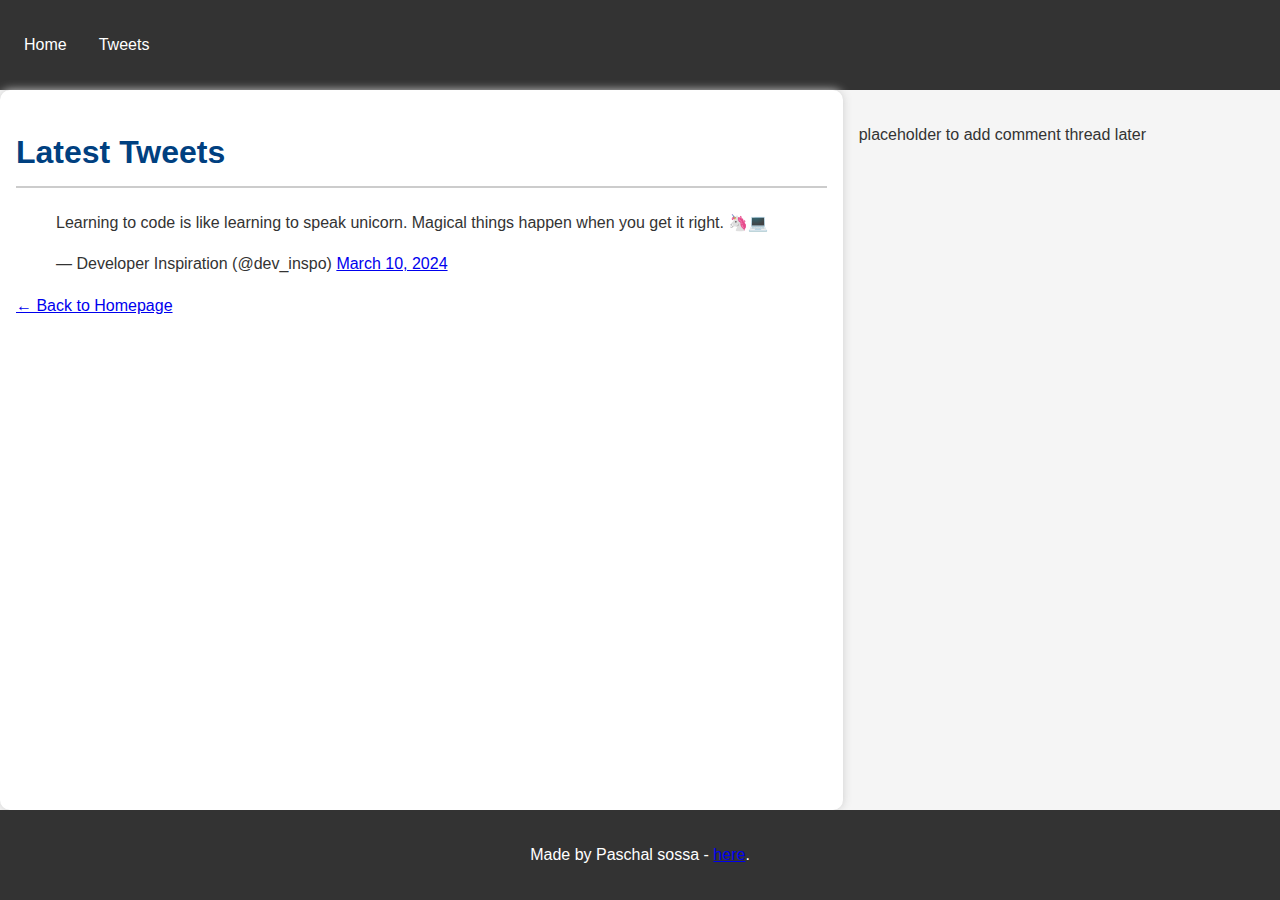
<file: css_basic/tweets.html>
<!DOCTYPE html>
<html lang="en">
<head>
  <meta charset="utf-8">
  <title>My Tweets</title>
  <link href="base.css" rel="stylesheet">
<link href="styles.css" rel="stylesheet">

</head>
<body>
  <header>
    <ul>
      <li><a href="index.html">Home</a></li>
      <li><a href="tweets.html">Tweets</a></li>
    </ul>
  </header>

  <main>
    <article>
      <h1>Latest Tweets</h1>

      <!-- Embed Tweet -->
      <blockquote class="twitter-tweet">
        <p lang="en" dir="ltr">Learning to code is like learning to speak unicorn. Magical things happen when you get it right. 🦄💻</p>
        &mdash; Developer Inspiration (@dev_inspo)
        <a href="https://twitter.com/dev_inspo/status/1234567890123456789">March 10, 2024</a>
      </blockquote>

      <script async src="https://platform.twitter.com/widgets.js" charset="utf-8"></script>

      <p><a href="index.html">← Back to Homepage</a></p>
    </article>

    <aside>
      <p>placeholder to add comment thread later</p>
    </aside>
  </main>

  <footer><p>Made by Paschal sossa - <a href="https://example.com" target="_blank">here</a>.</p></footer>
</body>

</html>
</file>
<file: css_basic/base.css>
/* base.css - basic default styles */
body {
    margin: 0;
    padding: 0;
    font-family: Arial, sans-serif;
    line-height: 1.6;
    background-color: #f9f9f9;
    color: #333;
}
</file>
<file: css_basic/styles.css>
/* Make body a vertical flex container */
body {
  display: flex;
  flex-direction: column;
  height: 100vh; /* full height of viewport */
  margin: 0;
}
body {
  font-family: 'Segoe UI', sans-serif;
  background-color: #f5f5f5;
  color: #333;
}
.logo {
  font-size: 2rem;
  font-weight: bold;
  padding-right: 1rem;
  color: #FFD700; /* gold */
}
/* Make main a horizontal flex container */
main {
  display: flex;
  flex-direction: row;
  flex: auto; /* take available space */
}

/* Article takes 2/3 width */
article {
  flex: 2;
  overflow-y: auto;
  padding: 1rem;
}
article {
  background-color: #ffffff;
  border-radius: 10px;
  box-shadow: 0 0 10px #ccc;
}
article h1 {
  color: #004080;
  border-bottom: 2px solid #ccc;
  padding-bottom: 0.5rem;
}

article table {
  width: 100%;
  border-collapse: collapse;
  margin-top: 1rem;
}

article table th,
article table td {
  padding: 0.5rem;
  border: 1px solid #39dd5d;
  text-align: left;
}

article img {
  margin-top: 1rem;
  border-radius: 8px;
  box-shadow: 0 0 10px #ccc;
}

/* Aside takes 1/3 width */
aside {
  flex: 1;
  overflow-y: auto;
  padding: 1rem;
}
header a {
  color: white;
  text-decoration: none;
  padding: 0.5rem;
}
header li {
  margin-right: 1rem;
}
header ul {
  list-style: none;
  display: flex;
  align-items: center;
  padding: 0;
}
header {
  background-color: #004080;
}
/* Optional spacing and basic styles */
header, footer {
  background-color: #333;
  color: white;
  padding: 1rem;
  text-align: center;
}
footer {
  background-color: #333;
  color: white;
}
</file>
